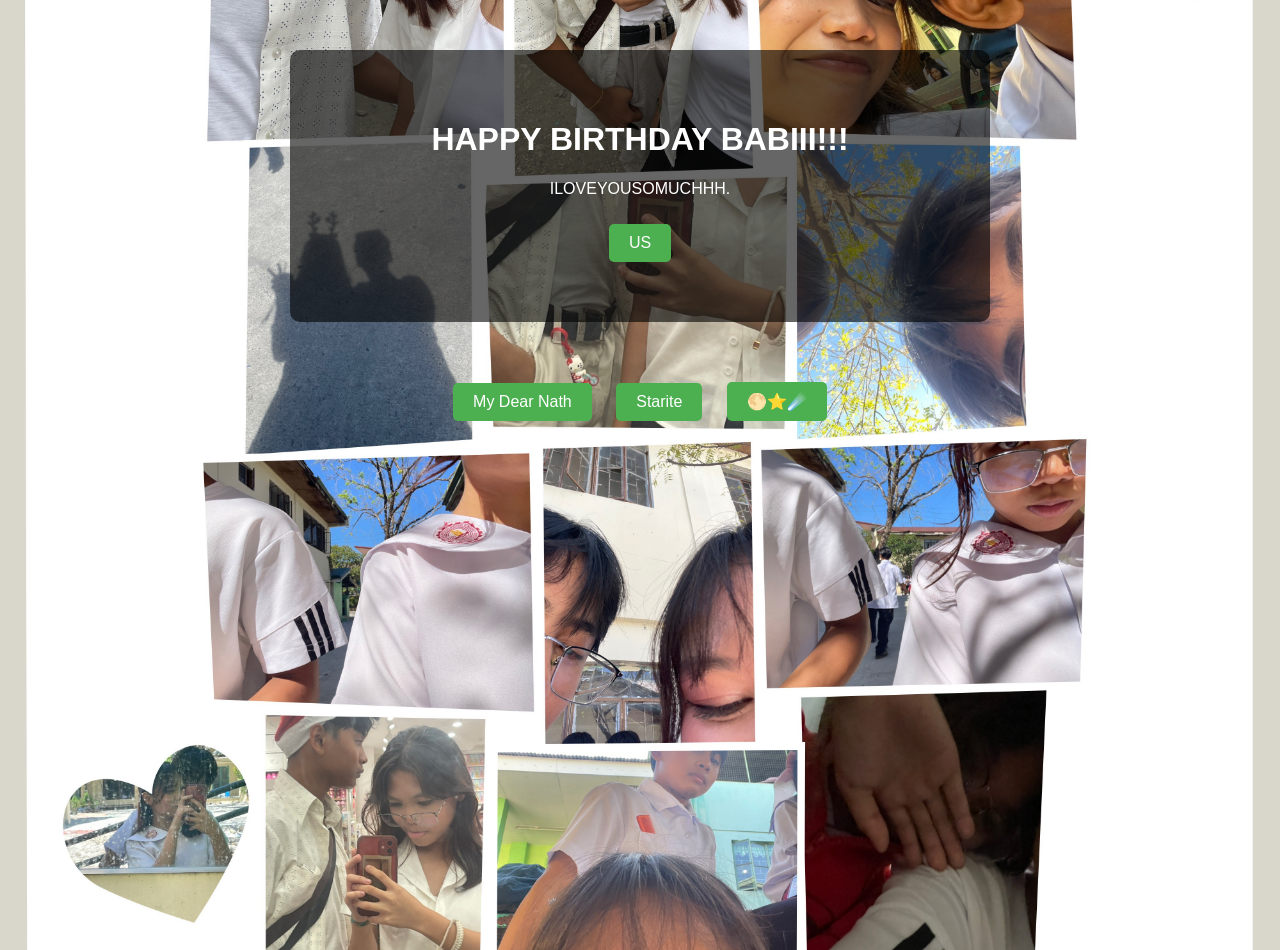
<file: index.html>
<!DOCTYPE html>
<html lang="en">
<head>
  <meta charset="UTF-8">
  <meta name="viewport" content="width=device-width, initial-scale=1.0">
  <title>Popup Image and Text</title>
  <link rel="stylesheet" href="styles.css">
</head>
<body>
  <div class="content">
    <h1>HAPPY BIRTHDAY BABIII!!!</h1>
    <p>ILOVEYOUSOMUCHHH.</p>
    <button class="button" onclick="togglePopup('image')">US</button>
  </div>

  <div id="popupContainer" class="popup hidden">
    <div id="popupContent" class="popup-content">
  
    </div>
    <button class="close-button" onclick="togglePopup()">&#10005;</button>
  </div>

  <div class="text-buttons">
    <button class="button" onclick="togglePopup('text1')">My Dear Nath</button>
    <button class="button" onclick="togglePopup('text2')">Starite</button>
    <button class="button" onclick="togglePopup('text3')">🌕⭐️☄️</button>
  </div>

  <script src="script.js"></script>
</body>
</html>
</file>
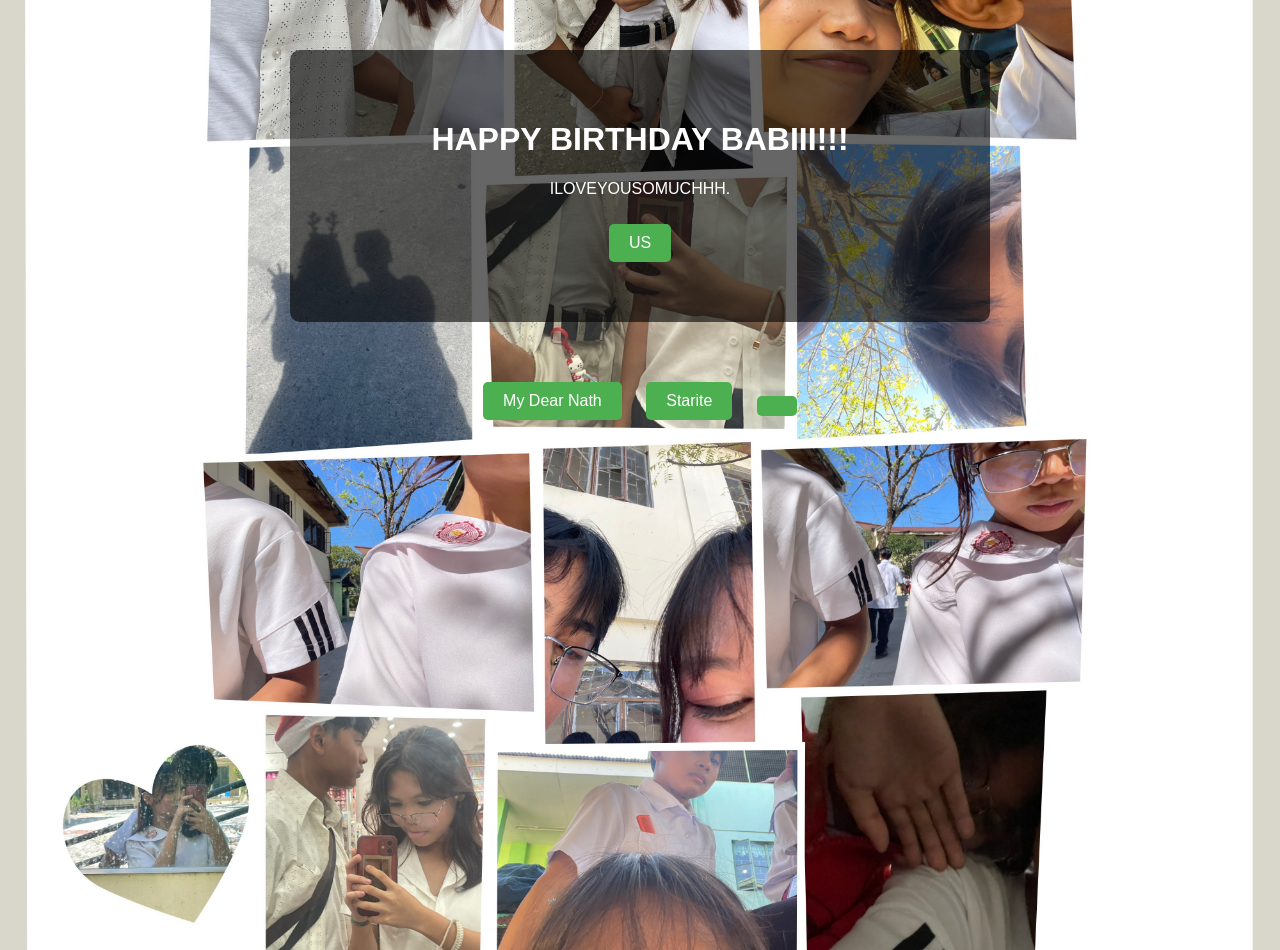
<file: bday.html>
<!DOCTYPE html>
<html lang="en">
<head>
  <meta charset="UTF-8">
  <meta name="viewport" content="width=device-width, initial-scale=1.0">
  <title>Popup Image and Text</title>
  <link rel="stylesheet" href="styles.css">
</head>
<body>
  <div class="content">
    <h1>HAPPY BIRTHDAY BABIII!!!</h1>
    <p>ILOVEYOUSOMUCHHH.</p>
    <button class="button" onclick="togglePopup('image')">US</button>
  </div>

  <div id="popupContainer" class="popup hidden">
    <div id="popupContent" class="popup-content">
  
    </div>
    <button class="close-button" onclick="togglePopup()">&#10005;</button>
  </div>

  <div class="text-buttons">
    <button class="button" onclick="togglePopup('text1')">My Dear Nath</button>
    <button class="button" onclick="togglePopup('text2')">Starite</button>
    <button class="button" onclick="togglePopup('text3')"></button>
  </div>

  <script src="script.js"></script>
</body>
</html>
</file>
<file: styles.css>
body {
  margin: 0;
  font-family: Arial, sans-serif;
  background-image: url('icons/together.jpeg');
  background-size: cover;
  background-repeat: no-repeat;
  background-attachment: fixed;
  background-position: center;
  color: white;
  height: 100vh;
  overflow-x: hidden;
}

.content {
  text-align: center;
  padding: 50px;
  background: rgba(0, 0, 0, 0.6);
  max-width: 600px;
  margin: 50px auto;
  border-radius: 10px;
}

.button {
  padding: 10px 20px;
  font-size: 16px;
  background-color: #4CAF50;
  color: white;
  border: none;
  cursor: pointer;
  border-radius: 5px;
  margin: 10px;
}
.button:hover {
  background-color: #45a049;
}

.popup {
  position: fixed;
  top: 0;
  left: 0;
  width: 100vw;
  height: 100vh;
  display: flex;
  justify-content: center;
  align-items: center;
  background: rgba(0, 0, 0, 0.8);
  z-index: 1000;
}
.hidden {
  display: none;
}

.popup-content {
  text-align: center;
  padding: 20px;
  background: white;
  border-radius: 10px;
  max-width: 600px;
  max-height: 80%;
  overflow-y: auto;
  box-shadow: 0 0 20px rgba(0, 0, 0, 0.8);
}

.close-button {
  position: absolute;
  top: 20px;
  right: 20px;
  background: rgba(255, 255, 255, 0.7);
  border: none;
  font-size: 24px;
  cursor: pointer;
  padding: 5px 10px;
  border-radius: 5px;
}
.close-button:hover {
  background: white;
  
}

.text-buttons {
  text-align: center;
  margin-top: 30px;
}
</file>
